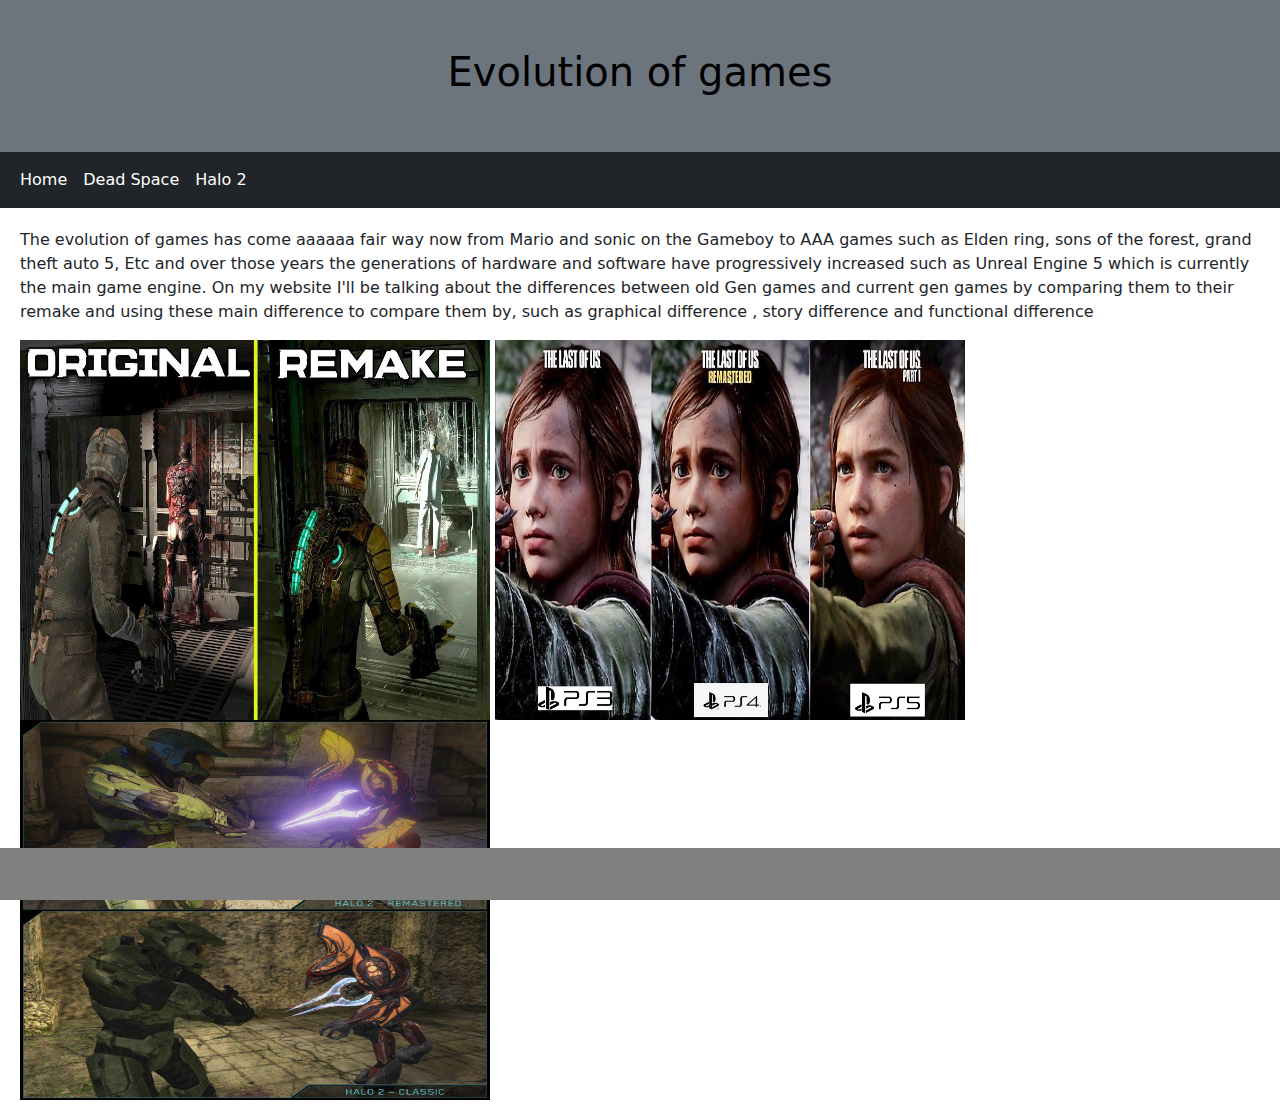
<file: index.html>
<!Doctype html>

<head>
  <title>
    Evolution of games
        </title>

<meta charset="UTF-8">
 <meta http-equiv="X-UA-Compatible" content="IE-edge">
<meta name="viewport" content="width=device-width, initial-scale=1">
<link href="https://cdn.jsdelivr.net/npm/bootstrap@5.2.3/dist/css/bootstrap.min.css" rel="stylesheet">
<link href="MainC.css" rel="stylesheet">

</head>
<script src="https://cdn.jsdelivr.net/npm/bootstrap@5.2.3/dist/js/bootstrap.bundle.min.js"></script>
<body>
    
    <div class = "p-5 bg-secondary text-black text-center">
        <h1>Evolution of games</h1>
      </div>
      
      <!--This is my navbar-->
      <nav class="navbar navbar-expand-sm bg-dark navbar-dark">
        <div class="container-fluid">
          <ul class="navbar-nav">
            <li class="nav-item">
              <a class="nav-link active" href="index.html">Home</a>
            </li>
            <li class="nav-item">
                <a class="nav-link active" href="DeadSpace.html">Dead Space</a>
              </li>
              <li class="nav-item">
                <a class="nav-link active" href="Halo2.html">Halo 2</a>
              </li>
           
          </ul>
        </div>
      </nav>
     
<!--    MH = mains home-->
      <div class="mh">
        <p>
            The evolution of games has come aaaaaa fair way now from Mario and sonic on the Gameboy to AAA games such as Elden ring, sons of the forest, grand theft auto 5, Etc and over those years the generations of hardware and software have progressively increased such as Unreal Engine 5 which is currently the main game engine. On my website I'll be talking about the differences between old Gen games and current gen games by comparing them to their remake and using these main difference to compare them by, such as graphical difference , story difference and functional difference
        </p>
        <img src="Imgs/DSR.jpg" alt="">
        <img src="Imgs/TLOU.jpg" alt="">
        <img src="Imgs/H2.jpg" alt="">
        
      </div>
      <!--end of imgs-->


 <!--this is my footer-->
   <div class="footer">
    
    <p></p>
    
   </div>

</body>
</file>
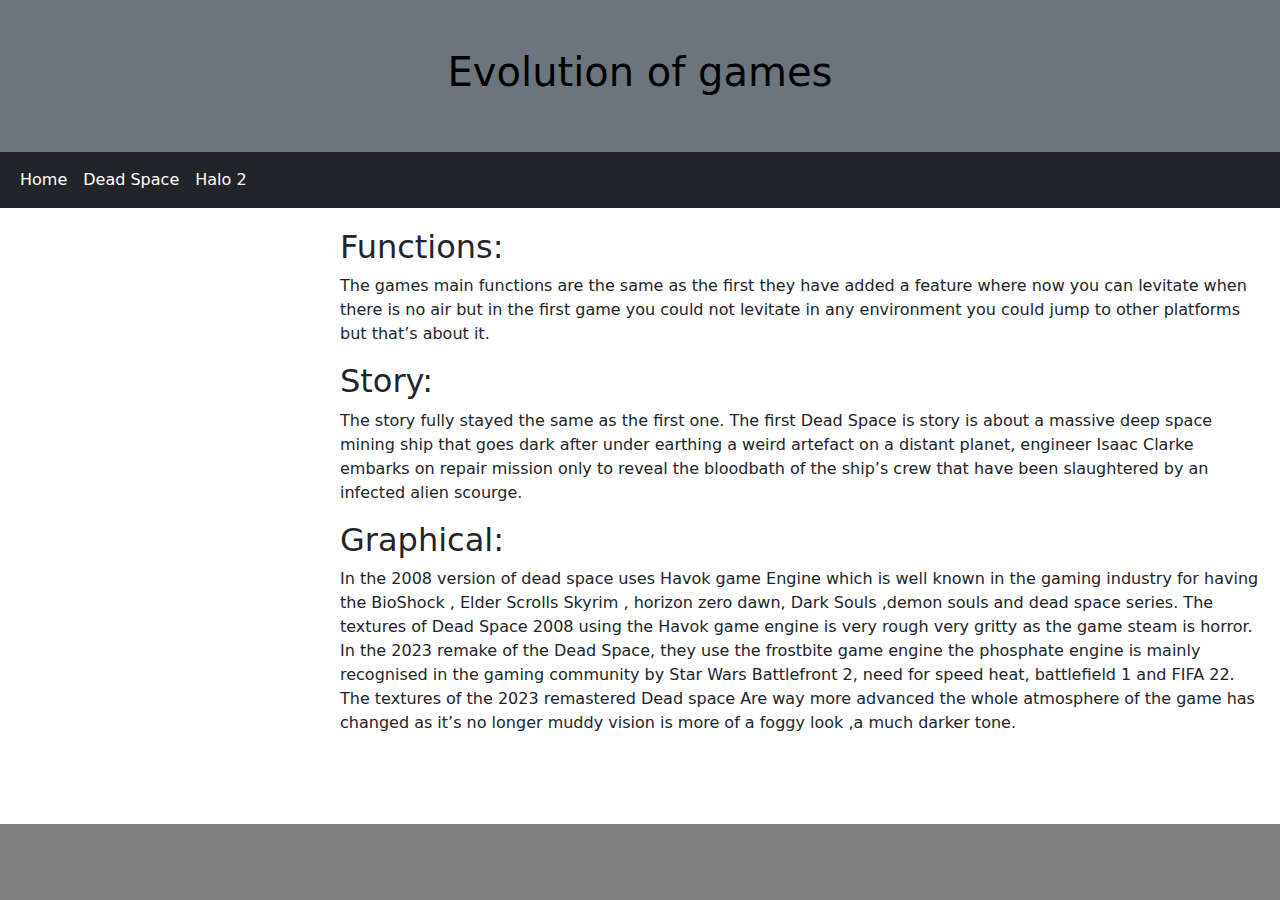
<file: DeadSpace.html>
<!Doctype html>

<head>
<Title>
  Evolution of games
      </Title>

<meta charset="UTF-8">
 <meta http-equiv="X-UA-Compatible" content="IE-edge">
<meta name="viewport" content="width=device-width, initial-scale=1">
<link href="https://cdn.jsdelivr.net/npm/bootstrap@5.2.3/dist/css/bootstrap.min.css" rel="stylesheet">
<script src="https://cdn.jsdelivr.net/npm/bootstrap@5.2.3/dist/js/bootstrap.bundle.min.js"></script>
<link href="MainC.css" rel="stylesheet">

</head>
<body>
    
    <div class="p-5 bg-secondary text-black text-center">
        <h1>Evolution of games</h1>
      </div>
      
      <nav class="navbar navbar-expand-sm bg-dark navbar-dark">
        <div class="container-fluid">
          <ul class="navbar-nav">
            <li class="nav-item">
              <a class="nav-link active" href="index.html">Home</a>
            </li>
            <li class="nav-item">
                <a class="nav-link active" href="DeadSpace.html">Dead Space</a>
              </li>
              <li class="nav-item">
                <a class="nav-link active" href="Halo2.html">Halo 2</a>
              </li>
           
          </ul>
        </div>
      </nav>
<!-- This is the layout of the page-->
<div class="MainSides">
    <div class="leftSide">
    
    </div>
    
    <div class="rightSide">
      <H2>Functions:</H2>
      <p>
        The games main functions are the same as the first they have added a feature where now you can levitate when there is no air but in the first game you could not levitate in any environment you could jump to other platforms but that’s about it.
        </p>
        <H2>Story:</H2>
      <p>
        The story fully stayed the same as the first one. The first Dead Space is story is about a massive deep space mining ship that goes dark after under earthing a weird artefact on a distant planet, engineer Isaac Clarke embarks on repair mission only to reveal the bloodbath of the ship’s crew that have been slaughtered by an infected alien scourge.
        </p>
        <H2>Graphical:</H2>
      <p>
        In the 2008 version of dead space uses Havok game Engine which is well known in the gaming industry  for having the BioShock , Elder Scrolls Skyrim , horizon zero dawn, Dark Souls ,demon souls and dead space series. The textures of Dead Space 2008 using the Havok game engine is very rough very gritty as the game steam is horror.  In the 2023 remake of the Dead Space, they use the frostbite game engine the phosphate engine is mainly recognised in the gaming community by Star Wars Battlefront 2, need for speed heat, battlefield 1 and FIFA 22. The textures of the 2023 remastered Dead space Are way more advanced the whole atmosphere of the game has changed as it’s no longer muddy vision is more of a foggy look ,a much darker tone.
        </p>


    
    </div>
    
    






    </div>


    <!--this is my footer-->
    <div class="footer">
    
      <P></P>

      <br>
      
     </div>
</body>


</html>
</file>
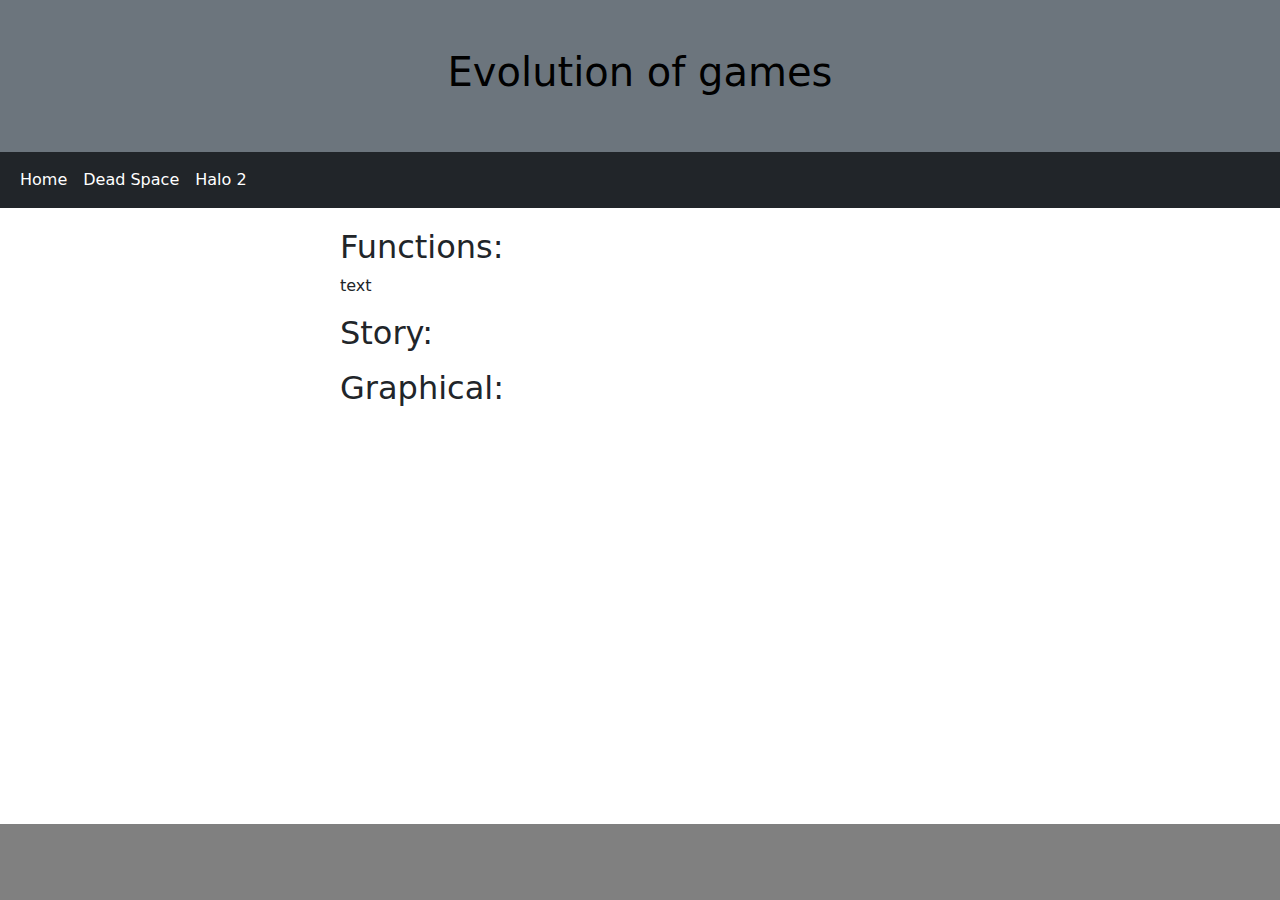
<file: Halo2.html>
<!Doctype html>
    
<head>
  <Title>
    Evolution of games
        </Title>
        
<meta charset="UTF-8">
 <meta http-equiv="X-UA-Compatible" content="IE-edge">
<meta name="viewport" content="width=device-width, initial-scale=1">
<link href="https://cdn.jsdelivr.net/npm/bootstrap@5.2.3/dist/css/bootstrap.min.css" rel="stylesheet">
<script src="https://cdn.jsdelivr.net/npm/bootstrap@5.2.3/dist/js/bootstrap.bundle.min.js"></script>
<link href="MainC.css" rel="stylesheet">

</head>
<body>
    
    <div class="p-5 bg-secondary text-black text-center">
        <h1>Evolution of games</h1>
      </div>
      
      <nav class="navbar navbar-expand-sm bg-dark navbar-dark">
        <div class="container-fluid">
          <ul class="navbar-nav">
            <li class="nav-item">
              <a class="nav-link active" href="index.html">Home</a>
            </li>
            <li class="nav-item">
                <a class="nav-link active" href="DeadSpace.html">Dead Space</a>
              </li>
              <li class="nav-item">
                <a class="nav-link active" href="Halo2.html">Halo 2</a>
              </li>
              
           
          </ul>
        </div>
      </nav>
<!-- This is the layout of the page-->
<div class="mainSides">
    <div class="leftSide">
    
    </div>
    
    <div class="rightSide">
      <H2>Functions:</H2>
      <p>
        text
        </p>
        <H2>Story:</H2>
      <p>
        
        </p>
        <H2>Graphical:</H2>
      <p>
        
        </p>


    
    </div>
    
    






    </div>


    <!--this is my footer-->
    <div class="footer">
    
      <p></p>

      <br>
      
     </div>
</body>


</html>
</file>
<file: MainC.css>
.h1 {
  font-size: 3em;
}

.leftSide {
  float: left;
  width: 25%;
  height: 100%;
}

.rightSide {
  padding: 20px;
  float: right;
  width: 75%;
  height: 100%;
}

.mh {
  padding: auto;
  margin: 20px;
}

.footer {
  position: fixed;
  left: 0%;
  right: 0%;
  bottom: 0;
  width: 100%;
  text-align: center;
  padding: 18px;
  margin: 0;
  background-color: grey;
}

.mh img {
  width: 470px;
  height: 380px;
}
</file>
